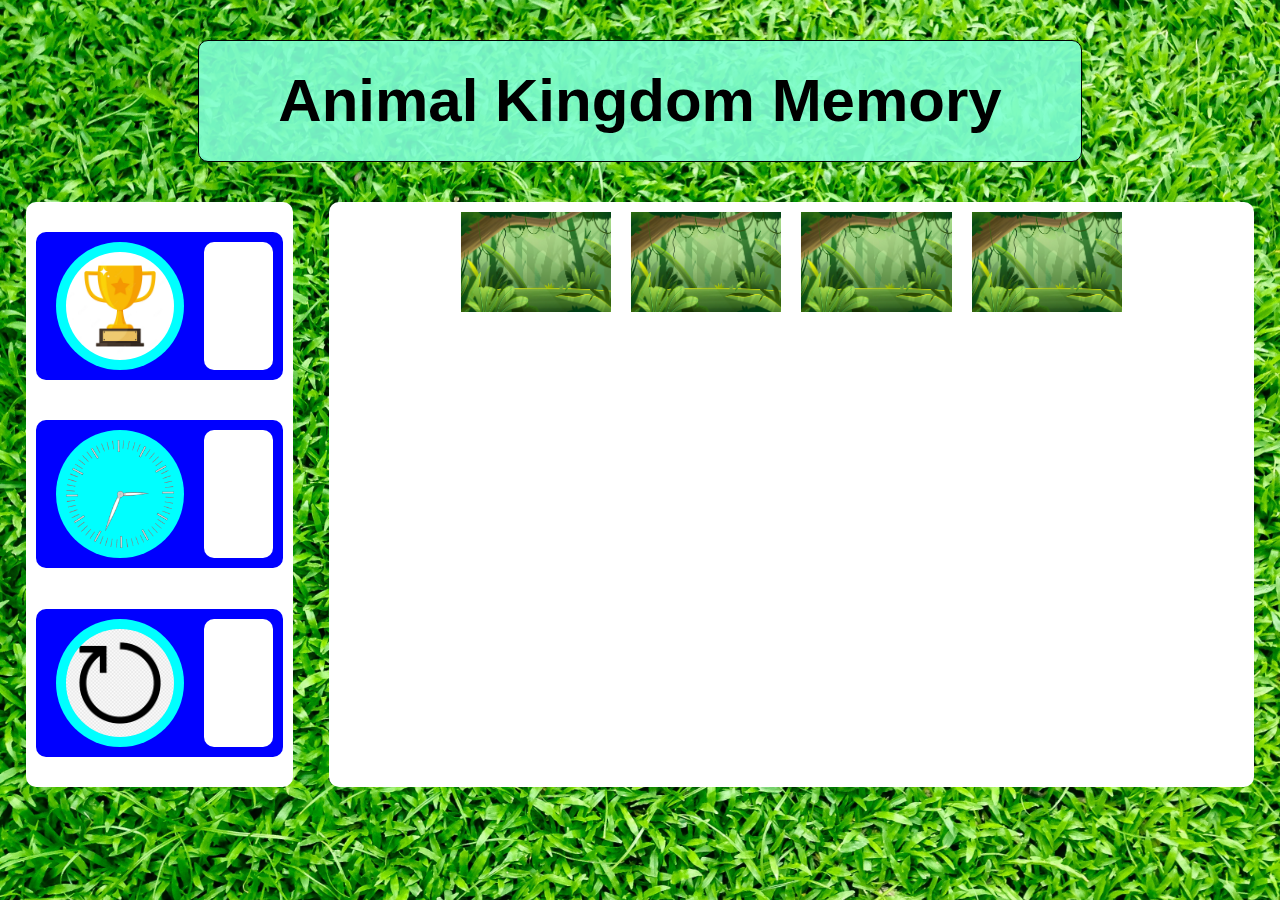
<file: level-format.html>
<!DOCTYPE html>
<html lang="en">
<head>
    <meta charset="UTF-8">
    <meta http-equiv="X-UA-Compatible" content="IE=edge">
    <meta name="viewport" content="width=device-width, initial-scale=1.0">
    <link href="http://fonts.cdnfonts.com/css/hellobigdeal" rel="stylesheet">
    <link rel="stylesheet" href="styles.css">
    <title>Animal Kingdom Memory</title>
</head>
<body>
    <audio src=""></audio>
    <h1>Animal Kingdom Memory</h1>
    <div class="body">
        <div class="stats">
            <div class="container">
                <img class="trophy" src="Assets\trophy.webp" alt="trophy" />
                <div class="points"></div>
            </div>
            <div class="container">
                <img class="clock" src="Assets\clock.png" alt="clock" />
                <div class="timer"></div>
            </div>
            <div class="container">
                <img class="restart" src="Assets\restart.png" alt="restart">
                <div class="turns"></div>
            </div>
        </div>
        <div class="grid">

        </div>
    </div>
    <script type="text/javascript" src="app.js"></script>
</body>
</html>
</file>
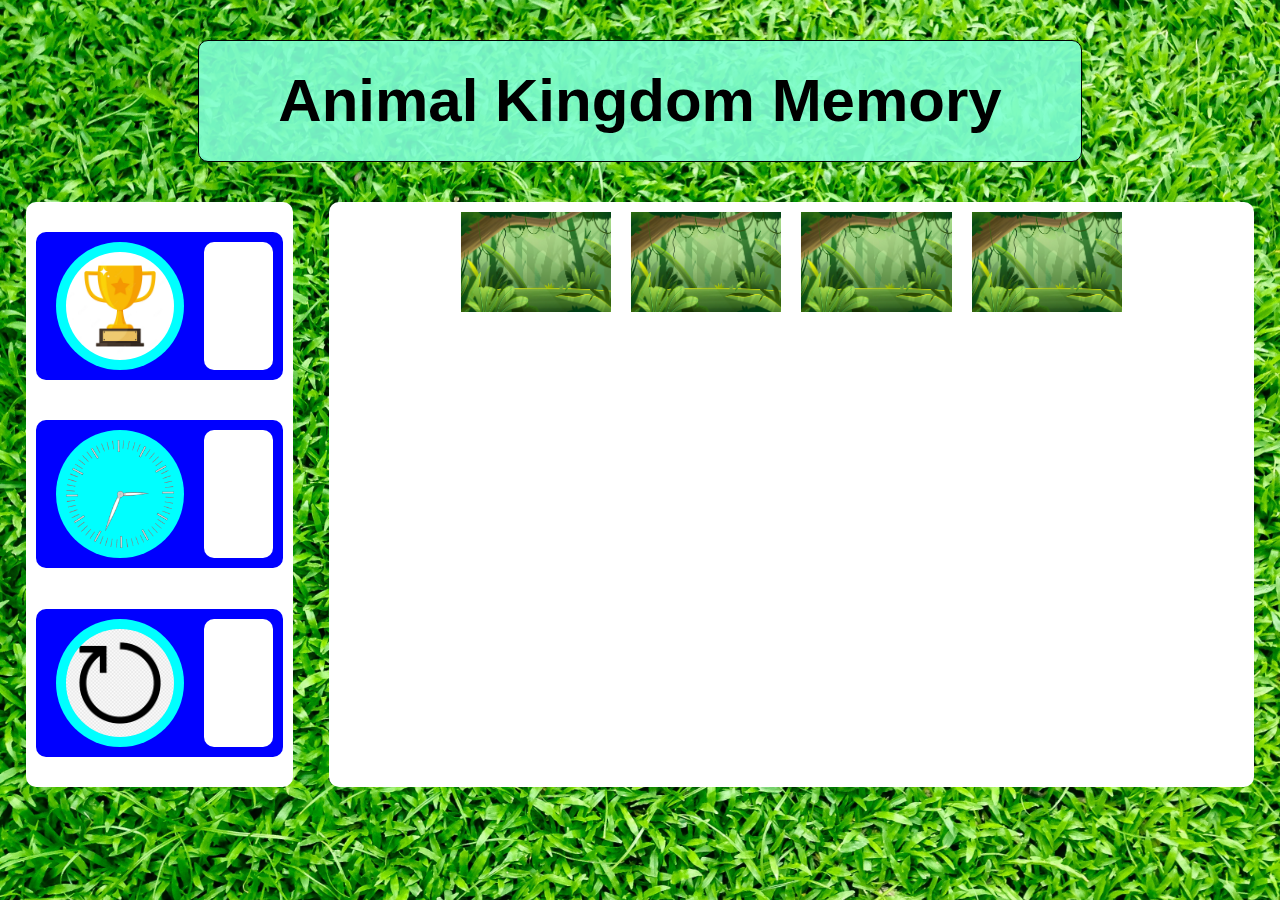
<file: level-one.html>
<!DOCTYPE html>
<html lang="en">
<head>
    <meta charset="UTF-8">
    <meta http-equiv="X-UA-Compatible" content="IE=edge">
    <meta name="viewport" content="width=device-width, initial-scale=1.0">
    <link href="http://fonts.cdnfonts.com/css/hellobigdeal" rel="stylesheet">
    <link rel="stylesheet" href="styles.css">
    <title>Animal Kingdom Memory</title>
</head>
<body>
    <audio src=""></audio>
    <h1>Animal Kingdom Memory</h1>
    <div class="body">
        <div class="stats">
            <div class="container">
                <img class="trophy" src="Assets\trophy.webp" alt="trophy" />
                <div class="points"></div>
            </div>
            <div class="container">
                <img class="clock" src="Assets\clock.png" alt="clock" />
                <div class="timer"></div>
            </div>
            <div class="container">
                <img class="restart" src="Assets\restart.png" alt="restart">
                <div class="turns"></div>
            </div>
        </div>
        <div class="grid">
        </div>
    </div>
    <script type="text/javascript" src="app.js"></script>
</body>
</html>
</file>
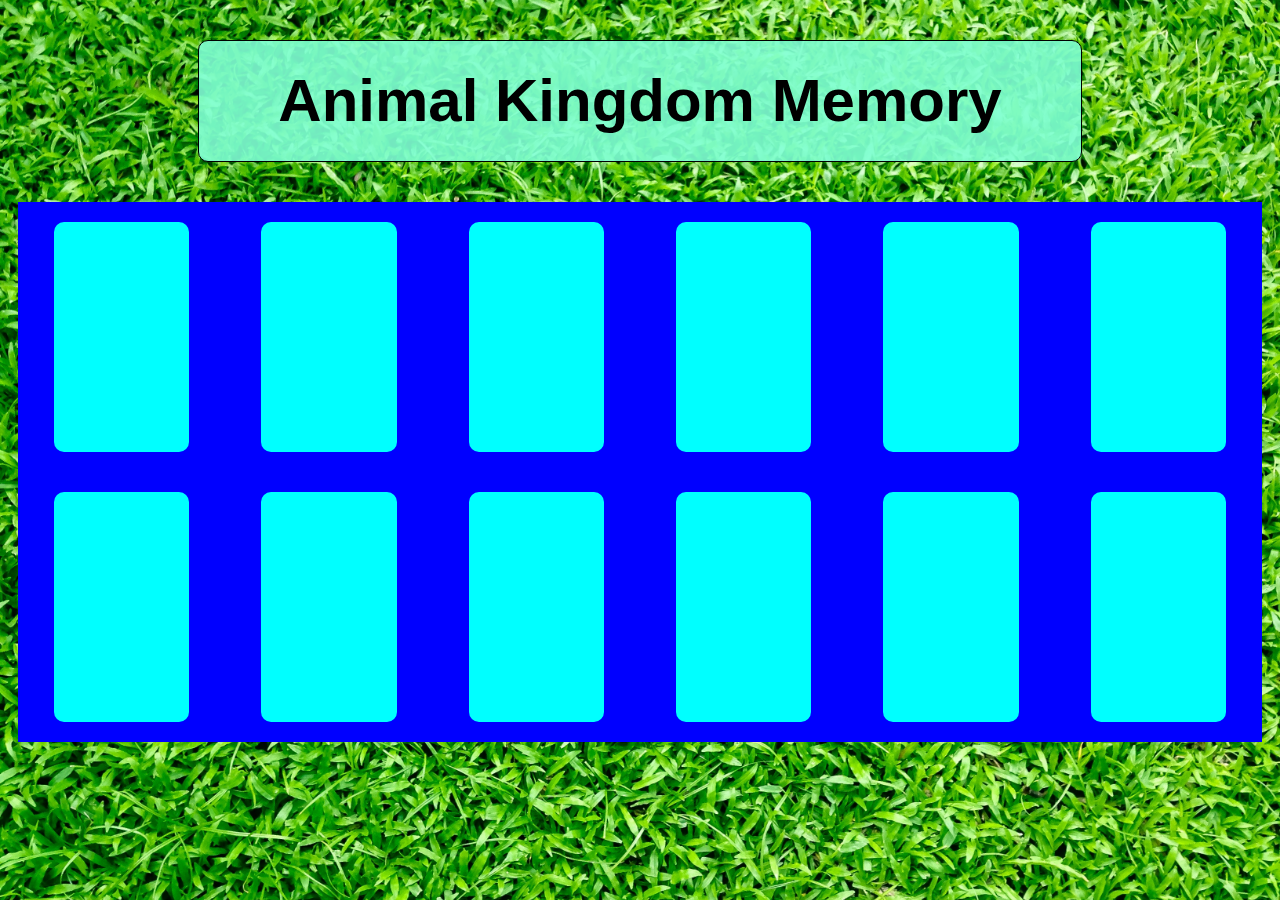
<file: level.html>
<!DOCTYPE html>
<html lang="en">
<head>
    <meta charset="UTF-8">
    <meta http-equiv="X-UA-Compatible" content="IE=edge">
    <meta name="viewport" content="width=device-width, initial-scale=1.0">
    <link href="http://fonts.cdnfonts.com/css/hellobigdeal" rel="stylesheet">
    <link rel="stylesheet" href="styles.css">
    <title>Animal Kingdom Memory</title>
</head>
<body>
    <h1>Animal Kingdom Memory</h1>
    <div class="large-screen-view">
        <div class="a">
            <div class="level1"><a class="levelLink" href="level-one.html"></a></div>
            <div class="level2"><a class="levelLink" href="level-format.html"></a></div>
            <div class="level3"><a class="levelLink" href="level-format.html"></a></div>
        </div>
        <div class="a">
            <div class="level4"><a class="levelLink" href="level-format.html"></a></div>
            <div class="level5"><a class="levelLink" href="level-format.html"></a></div>
            <div class="level6"><a class="levelLink" href="level-format.html"></a></div>
        </div>
    </div>
    <div class="large-screen-view">
        <div class="a">
            <div class="level7"><a class="levelLink" href="level-format.html"></a></div>
            <div class="level8"><a class="levelLink" href="level-format.html"></a></div>
            <div class="level9"><a class="levelLink" href="level-format.html"></a></div>
        </div>
        <div class="a">
            <div class="level10"><a class="levelLink" href="level-format.html"></a></div>
            <div class="level11"><a class="levelLink" href="level-format.html"></a></div>
            <div class="level12"><a class="levelLink" href="level-format.html"></a></div>
        </div>
    </div>
    <footer>
        
    </footer>
    <script type="text/javascript" src="app.js"></script>
</body>
</html>
</file>
<file: styles.css>
/* Entry Page Styling: */
/* The H1 and background picture styling is applies on every page. */
/* Adds background to picture to website. */
html { 
    background: url(Assets/background.jpg) no-repeat center center fixed; 
    -webkit-background-size: cover;
       -moz-background-size: cover;
         -o-background-size: cover;
            background-size: cover;
  }

/* Adds styling to Header */
h1 {
    text-align: center;
    color: black;
    border-radius: 10px;
    background-color: rgba(127, 255, 212, 0.9);
    margin-left: 15%;
    margin-right: 15%;
    padding-top: 2%;
    padding-bottom: 2%;
    border: 1px solid black;
    font-size: 60px;
    font-family: 'HelloBigDeal', sans-serif;
}

/* Adds Styling to Button on first page */
.play {
    border-radius: 210px;
    display: block;
    height: 45vh;
    margin-left: auto;
    margin-right: auto;
    margin-top: 7%;
    background-color: rgba(127, 255, 212, 0.9);
    transition-duration: 1000ms;
}

/* Adds transformation to button - it gets larger and loses it's opacity. */
.play:hover {
    background-color:rgba(127, 255, 212);
    transform: scale(1.1);
}

/* Levels Page Styling: */
/* I have the level cards split into two divs. The large-screen-view holds everything so I could add flex to the divs named "a". They are there ones with the blue background color. */
/* Inside the "a" div there is the cards. These link to the levels. */
.large-screen-view {
    display: flex;
    margin-left: 10px;
    margin-right: 10px;
}

.a {
    background-color:blue;
    height: 30vh;
    width: 50%;
    display: flex
}

.level1, .level2, .level3, .level4, .level5, .level6, .level7, .level8, .level9, .level10, .level11, .level12 {
    background-color:aqua;
    margin: 20px;
    margin-left: 4vh;
    margin-right: 4vh;
    border-radius: 10px;
    flex-direction: row;
    align-items: stretch;
    flex-grow: 3;
    transition-duration: 1000ms;
    display: flex;
}

/* I added a similar transformation to the button above. The only difference is that it is a difference color / opacity. */
.level1:hover {
    background-color:rgba(127, 255, 212, 0.5);
    transform: scale(1.1);
}

.level2:hover {
    background-color:rgba(127, 255, 212, 0.5);
    transform: scale(1.1);
}

.level3:hover {
    background-color:rgba(127, 255, 212, 0.5);
    transform: scale(1.1);
}

.level4:hover {
    background-color:rgba(127, 255, 212, 0.5);
    transform: scale(1.1);
}

.level5:hover {
    background-color:rgba(127, 255, 212, 0.5);
    transform: scale(1.1);
}

.level6:hover {
    background-color:rgba(127, 255, 212, 0.5);
    transform: scale(1.1);
}

.level7:hover {
    background-color:rgba(127, 255, 212, 0.5);
    transform: scale(1.1);
}

.level8:hover {
    background-color:rgba(127, 255, 212, 0.5);
    transform: scale(1.1);
}

.level9:hover {
    background-color:rgba(127, 255, 212, 0.5);
    transform: scale(1.1);
}

.level10:hover {
    background-color:rgba(127, 255, 212, 0.5);
    transform: scale(1.1);
}

.level11:hover {
    background-color:rgba(127, 255, 212, 0.5);
    transform: scale(1.1);
}

.level12:hover {
    background-color:rgba(127, 255, 212, 0.5);
    transform: scale(1.1);
}

/* This makes it so the link takes up the whole container. I also added flex in the parent container to make this work. */
.levelLink {
    flex-grow: 5;
    border-radius: 10px;
    text-align: center;
    font-size: 100px;
}

/* The level-format page:
The goals of this page is to apply each level dynamically through javascript! Let's hope I can do it! */

.body {
    display: flex;
    height: 65vh;
}

.stats {
    background-color: white;
    flex-grow: 2;
    margin-right: 2vh;
    margin-left: 2vh;
    border-radius: 10px;
}

.grid {
    background-color: white;
    flex-grow: 5;
    margin-left: 2vh;
    margin-right: 2vh;
    border-radius: 10px;
    display: flex;
    flex-wrap: wrap;
    display: flex;
    align-items: stretch;
    justify-content: center;
}

img {
    height: 100px;
    padding: 10px;
}

/* The parent of a container must get display flex */

.stats {
    display: flex;
    flex-direction: column;
    justify-content: space-evenly;
    flex-grow: 1;
}

.container {
    padding-left: 10px;
    background-color: blue;
    margin: 10px;
    border-radius: 10px;
    display: flex;
}

/* This is styling for the two boxes for the score, timer, and turns. */
.points {
    background-color: white;
    height: 12vh;
    padding: 10px;
    margin: 10px;
    flex-grow: 4;
    border-radius: 10px
}

.timer {
    background-color: white;
    height: 12vh;
    padding: 10px;
    margin: 10px;
    flex-grow: 4;
    border-radius: 10px  
}

.turns {
    background-color: white;
    height: 12vh;
    padding: 10px;
    margin: 10px;
    flex-grow: 4;
    border-radius: 10px      
}

/* This is the styling for the clock animation */
.clock {
    height: 12vh;
    padding: 10px;
    margin: 10px;
    animation-name: spin;
    animation-duration: 5000ms;
    animation-iteration-count: infinite;
    animation-timing-function: linear;
    background-color:aqua;
    border-radius: 120px;
}

@keyframes spin {
    from{
        transform:rotate(0deg);
    }
    to {
        transform:rotate(360deg);
    }
}

/* This is the styling for the trophy icon */
.trophy {
    height: 12vh;
    padding: 10px;
    margin: 10px;
    background-color:aqua;
    border-radius: 120px;
}

/* This is the styling for the restart icon */
.restart {
    height: 12vh;
    padding: 10px;
    margin: 10px;
    background-color:aqua;
    border-radius: 120px;    
}

/* I needed to reformat the page for small screens. The cards stack in 3 x 4 rows rather than 2 x 6. Also, there are little formating changes I needed to change. */
@media (max-width: 600px) {
    h1 {
        font-size: 35px;
        margin-left: 10%;
        margin-right: 10%;
        padding-left: 2px;
        padding-right: 2px;
    }
    .play {
        margin-top: 14%;
    }
}

@media (max-width: 800px) {
    .body {
        display: flex;
    }
    .large-screen-view {
        flex-direction: column;
    }
    .a {
        width: 100%;
    }

    .card {
        margin-left: 2.5vh;
        margin-right: 2.5vh;
    }
}

@media (max-width: 1000px) {
    .body {
        display: flex;
    }
    .large-screen-view {
        flex-direction: column;
    }
    .a {
        width: 100%;
    }

    .card {
        margin-left: 2.2vh;
        margin-right: 2.2vh;
    }
    h1 {
        font-size: 40px;
    }
}
</file>
